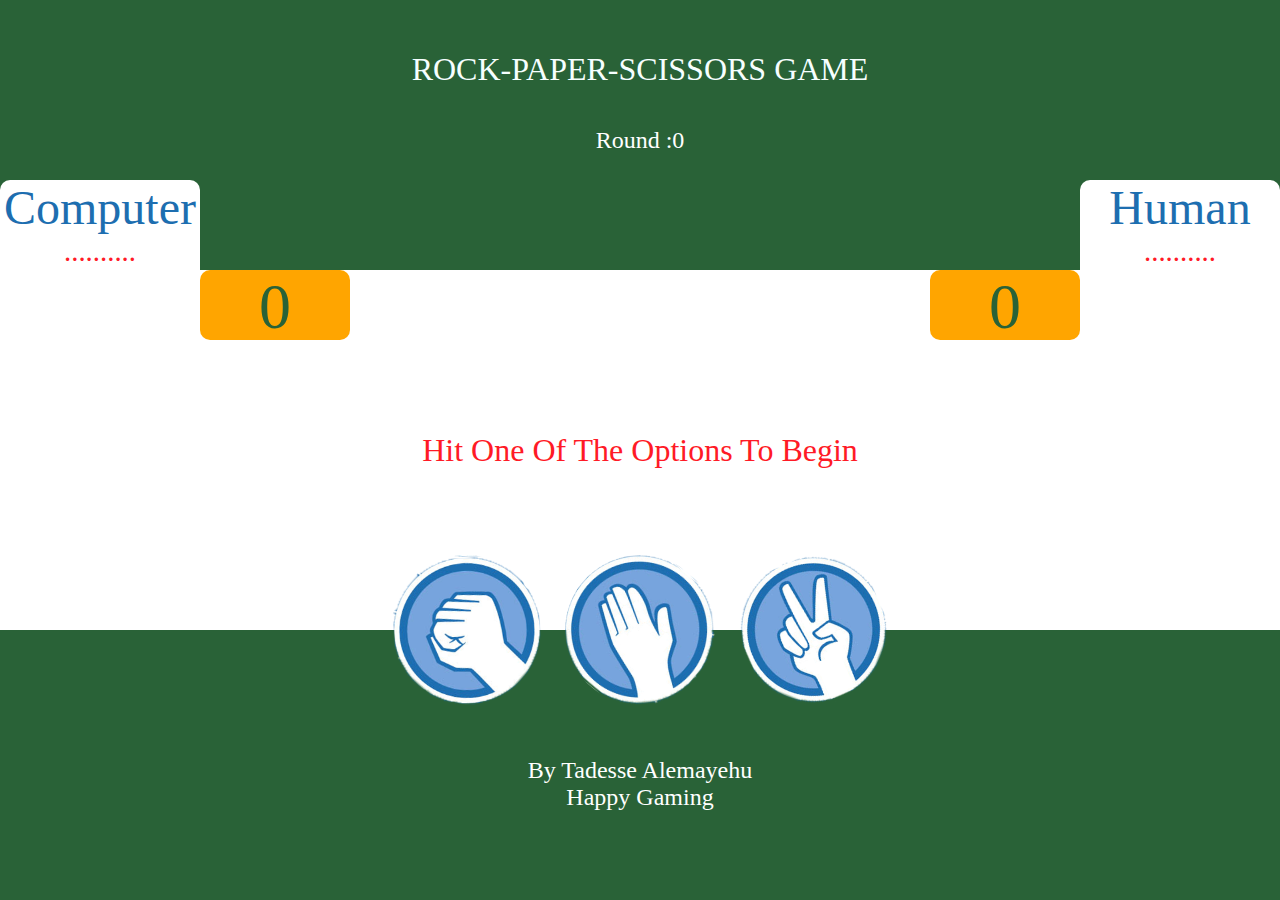
<file: index.html>
<html>
    <head>
        <title>
            rock-paper-scissors
        </title>
        <link rel="stylesheet" href="cssFiles/mainCSS.css">
    </head>
    <body>
        <div class="topContainer">
            <main> ROCK-PAPER-SCISSORS GAME</main>
            <sub class="sub">  Round :0</sub>
        </div>
        <span class="leftBox">
            Computer
            <div class="selection">
                ..........
            </div>
        </span>
        <span class="rightBox">
            Human
            <div class="selection">
                ..........
            </div>
        </span>
    
        <span class="computerScore">
            0
        </span>
        <span class="humanScore">
            0
        </span>
        <div class="middleText">
            hit one of the options to begin
        </div>
         <div class="bottomContainer">
            <span class="imgContainerRock">
            </span>
            <span class="imgContainerPaper">

            </span>
            <span class="imgContainerScissors">

            </span>
            <div>
                <sub class="sub"> by Tadesse Alemayehu <br/>
                 happy gaming </sub>
            </div>
         </div>
    </body>
</html>
<script src="scriptFiles/Rock-Paper-Game.js">

</script>
</file>
<file: cssFiles/mainCSS.css>
html{
    margin: 0px;
}
body{
    margin: 0px;
    position: relative;
}
.topContainer{
    position: absolute;
    top: 0;
    left: 0px;
    right: 0px;
    display: block;
    height: 30%;
    background-color: #296237;
    text-align: center;
}
main{
    padding-top: 4%;
    color: #F6FFFF;
    font-size: 2em;
}
.sub{
    display: block;
    margin-top: 3%;
    color: white;
    font-size: 1.5em;
    text-transform: capitalize;
}
.centerContainer{
    position: absolute;
    top: 50%;
    left: 50%;
    transform: translate(-50%,-50%);
}
.bottomContainer{
    position: absolute;
    height: 30%;
    background-color: #296237;
    bottom: 0px;
    left: 0px;
    right: 0px;
    margin: 0px;
    text-align: center;
}
.leftBox, .rightBox{
    width: 200px;
    height: 200px;
    position: absolute;
    z-index: 2;
    display: inline-block;
    top: 20%;
    background-color: white;
    border-radius: 10px;
    color: #1D6EB0;
    font-size: 3em;
    text-align: center;
}
.rightBox{
    right:  0px;
}
.computerScore, .humanScore{
    width: 150px;
    height: 70px;
    display: inline-block;
    background-color: orange;
    position: absolute;
    border-radius: 10px;
    top: 30%;
    text-align: center;
    font-size: 4em;
    color: #296237;
}
.humanScore{
    right: 200px;
}
.computerScore{
    left: 200px;
}
.middleText{
    position: relative;
    top: 50%;
    text-align: center;
    margin: auto;
    transform: translateY(-50%);
    font-size: 2em;
    color: #FF1A26;
    text-transform: capitalize;
}
.selection{
    font-size: 0.6em;
    text-transform: capitalize;
    color: #FF1A26;
    margin: 0px 5px;
}
.imgContainerRock, .imgContainerPaper, .imgContainerScissors{
    width: 150px;
    height: 150px;
    position: relative;
    display: inline-block;
    border-radius: 50%;
    margin: -75px 10px 10px 10px;
    background-image: url(../ImageFiles/ROCK.png);
    background-size: contain;
    background-position: center;

}
.imgContainerPaper{
    transform: rotate(-140deg);
    background-image: url(../ImageFiles/PAPER.png);
}
.imgContainerScissors{
    transform: rotate(-20deg);
    background-image: url(../ImageFiles/SCISSORS.png);
}

@media (max-width: 800px){
    .middleText{
        font-size: 1.5em;
    }
    .leftBox, .rightBox{
        width: 150px;
        height: 150px;
        font-size: 2em;
    }
    .imgContainerRock, .imgContainerPaper, .imgContainerScissors{
        width: 100px;
        height: 100px;
        margin: -50px 10px 10px 10px;
    
    }
    .computerScore, .humanScore{
        width: 100px;
        height: 40px;
        font-size: 2.5em;
    }
    .computerScore{
        left: 150px;
    } 
    .humanScore{
        right: 150px;
    }
}
.playNextButton{
    height: 50px;
    width: 300px;
    outline: none;
    border: none;
    border-radius: 5px;
    margin-top: -25px;
    font-size: 1.5em;
    padding-top: 20px;
    background: linear-gradient(0deg, white 0%, white 50%, #296237 50%, #296237 100% ); 
    text-transform: capitalize;
}
.playNextButton:hover{
    box-shadow: 0px 0px 3px 3px rgba(0, 0, 0, 0.452); 
}
@media (max-width: 600px){
    .computerScore{
        left: 100px;
    } 
    .humanScore{
        right: 100px;
    }
    .middleText{
        font-size: 1.5em;
    }
    .leftBox, .rightBox{
        font-size: 1.5em;
        width: 100px;
        height: 100px;
    }
}
@media (max-width: 500px){
    .computerScore{
        left: 100px;
    } 
    .humanScore{
        right: 100px;
    }
    .middleText{
        font-size: 1em;
    }
    .leftBox, .rightBox{
        font-size: 1.5em;
        width: 100px;
        height: 100px;
    }
}
@media (max-height: 400px){
    .computerScore{
        left: 100px;
    } 
    .humanScore{
        right: 100px;
    }
    .middleText{
        top: 47%;
        font-size: 1em;
    }
    .leftBox, .rightBox{
        font-size: 1.5em;
        width: 100px;
        height: 100px;
    }
    .imgContainerRock, .imgContainerPaper, .imgContainerScissors{
        width: 100px;
        height: 100px;
        margin: -50px 10px 10px 10px;
    
    }
    main{
        padding-top: 1%;
        color: #F6FFFF;
        font-size: 1em;
    }
    .sub{
    margin: 0%;
    font-size: 1em;
    }
    .topContainer .sub{
        margin-top: 3%;
    }
}
@media (max-height: 300px){
    .imgContainerRock, .imgContainerPaper, .imgContainerScissors{
        width: 50px;
        height: 50px;
        margin: -25px 10px 10px 10px;
    
    }
}
</file>
